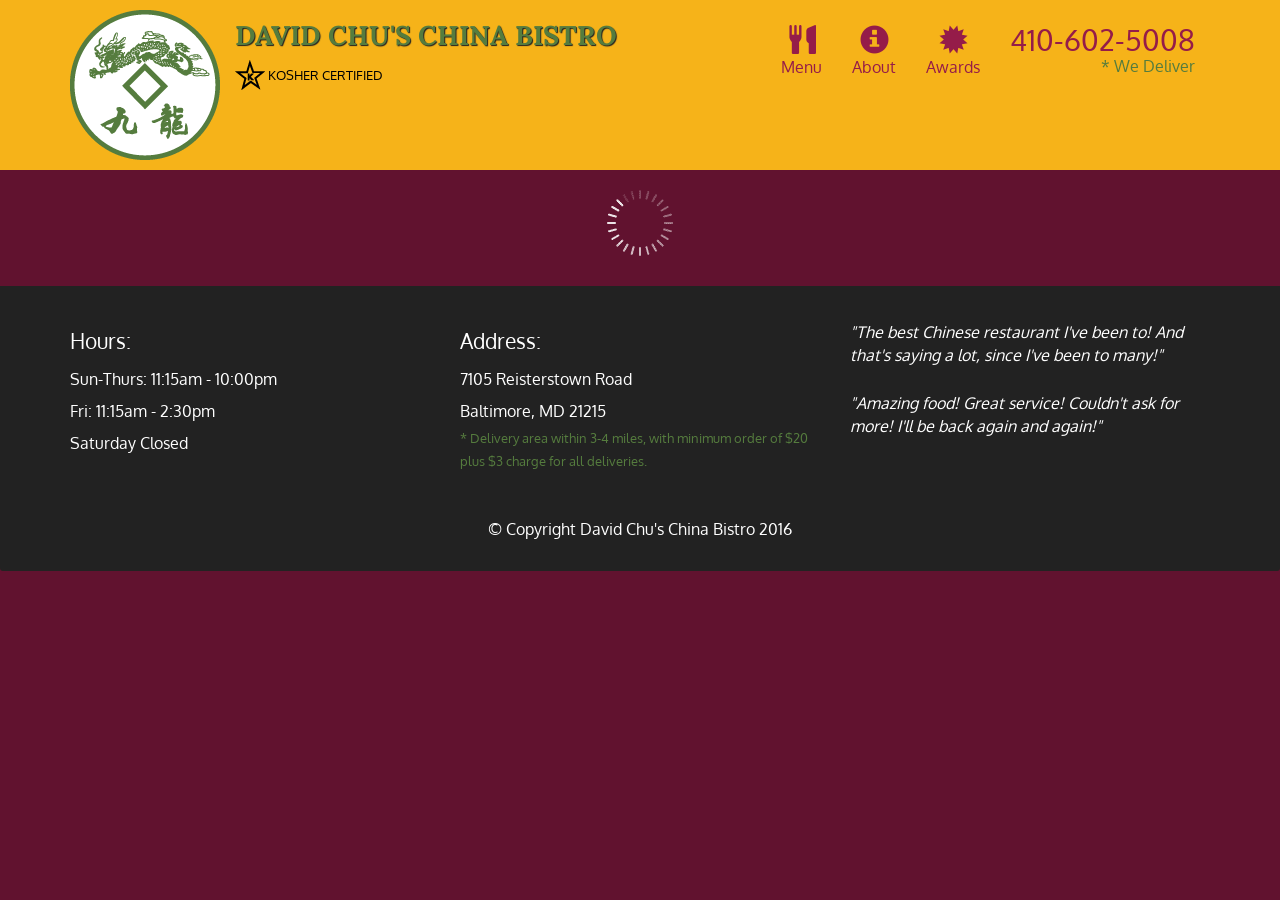
<file: assignment5-solution-starter/index.html>
<!doctype html>
<html lang="en">
  <head>
    <meta charset="utf-8">
    <meta http-equiv="X-UA-Compatible" content="IE=edge">
    <meta name="viewport" content="width=device-width, initial-scale=1">
    <title>David Chu's China Bistro</title>
    <link rel="stylesheet" href="css/bootstrap.min.css">
    <link rel="stylesheet" href="css/styles.css">
    <link href='https://fonts.googleapis.com/css?family=Oxygen:400,300,700' rel='stylesheet' type='text/css'>
    <link href='https://fonts.googleapis.com/css?family=Lora' rel='stylesheet' type='text/css'>
  </head>
<body>
  <header>
    <nav id="header-nav" class="navbar navbar-default">
      <div class="container">
        <div class="navbar-header">
          <a href="index.html" class="pull-left visible-md visible-lg">
            <div id="logo-img"></div>
          </a>

          <div class="navbar-brand">
            <a href="index.html"><h1>David Chu's China Bistro</h1></a>
            <p>
              <img src="images/star-k-logo.png" alt="Kosher certification">
              <span>Kosher Certified</span>
            </p>
          </div>

          <button id="navbarToggle" type="button" class="navbar-toggle collapsed" data-toggle="collapse" data-target="#collapsable-nav" aria-expanded="false">
            <span class="sr-only">Toggle navigation</span>
            <span class="icon-bar"></span>
            <span class="icon-bar"></span>
            <span class="icon-bar"></span>
          </button>
        </div>
        
        <div id="collapsable-nav" class="collapse navbar-collapse">
           <ul id="nav-list" class="nav navbar-nav navbar-right">
            <li id="navHomeButton" class="visible-xs active">
              <a href="index.html">
                <span class="glyphicon glyphicon-home"></span> Home</a>
            </li>
            <li id="navMenuButton">
              <a href="#" onclick="$dc.loadMenuCategories();">
                <span class="glyphicon glyphicon-cutlery"></span><br class="hidden-xs"> Menu</a>
            </li>
            <li>
              <a href="#">
                <span class="glyphicon glyphicon-info-sign"></span><br class="hidden-xs"> About</a>
            </li>
            <li>
              <a href="#">
                <span class="glyphicon glyphicon-certificate"></span><br class="hidden-xs"> Awards</a>
            </li>
            <li id="phone" class="hidden-xs">
              <a href="tel:410-602-5008">
                <span>410-602-5008</span></a><div>* We Deliver</div>
            </li>
          </ul><!-- #nav-list -->
        </div><!-- .collapse .navbar-collapse -->
      </div><!-- .container -->
    </nav><!-- #header-nav -->
  </header>

  <div id="call-btn" class="visible-xs">
    <a class="btn" href="tel:410-602-5008">
    <span class="glyphicon glyphicon-earphone"></span>
    410-602-5008
    </a>
  </div>
  <div id="xs-deliver" class="text-center visible-xs">* We Deliver</div>

  <div id="main-content" class="container"></div>
  <footer class="panel-footer">
    <div class="container">
      <div class="row">
        <section id="hours" class="col-sm-4">
          <span>Hours:</span><br>
          Sun-Thurs: 11:15am - 10:00pm<br>
          Fri: 11:15am - 2:30pm<br>
          Saturday Closed
          <hr class="visible-xs">
        </section>
        <section id="address" class="col-sm-4">
          <span>Address:</span><br>
          7105 Reisterstown Road<br>
          Baltimore, MD 21215
          <p>* Delivery area within 3-4 miles, with minimum order of $20 plus $3 charge for all deliveries.</p>
          <hr class="visible-xs">
        </section>
        <section id="testimonials" class="col-sm-4">
          <p>"The best Chinese restaurant I've been to! And that's saying a lot, since I've been to many!"</p>
          <p>"Amazing food! Great service! Couldn't ask for more! I'll be back again and again!"</p>
        </section>
      </div>
      <div class="text-center">&copy; Copyright David Chu's China Bistro 2016</div>
    </div>
  </footer>

  <!-- jQuery (Bootstrap JS plugins depend on it) -->
  <script src="js/jquery-3.2.1.min.js"></script>
  <script src="js/bootstrap.min.js"></script>
  <script src="js/ajax-utils.js"></script>
  <script src="js/script.js"></script>

  
</body>
</html>
</file>
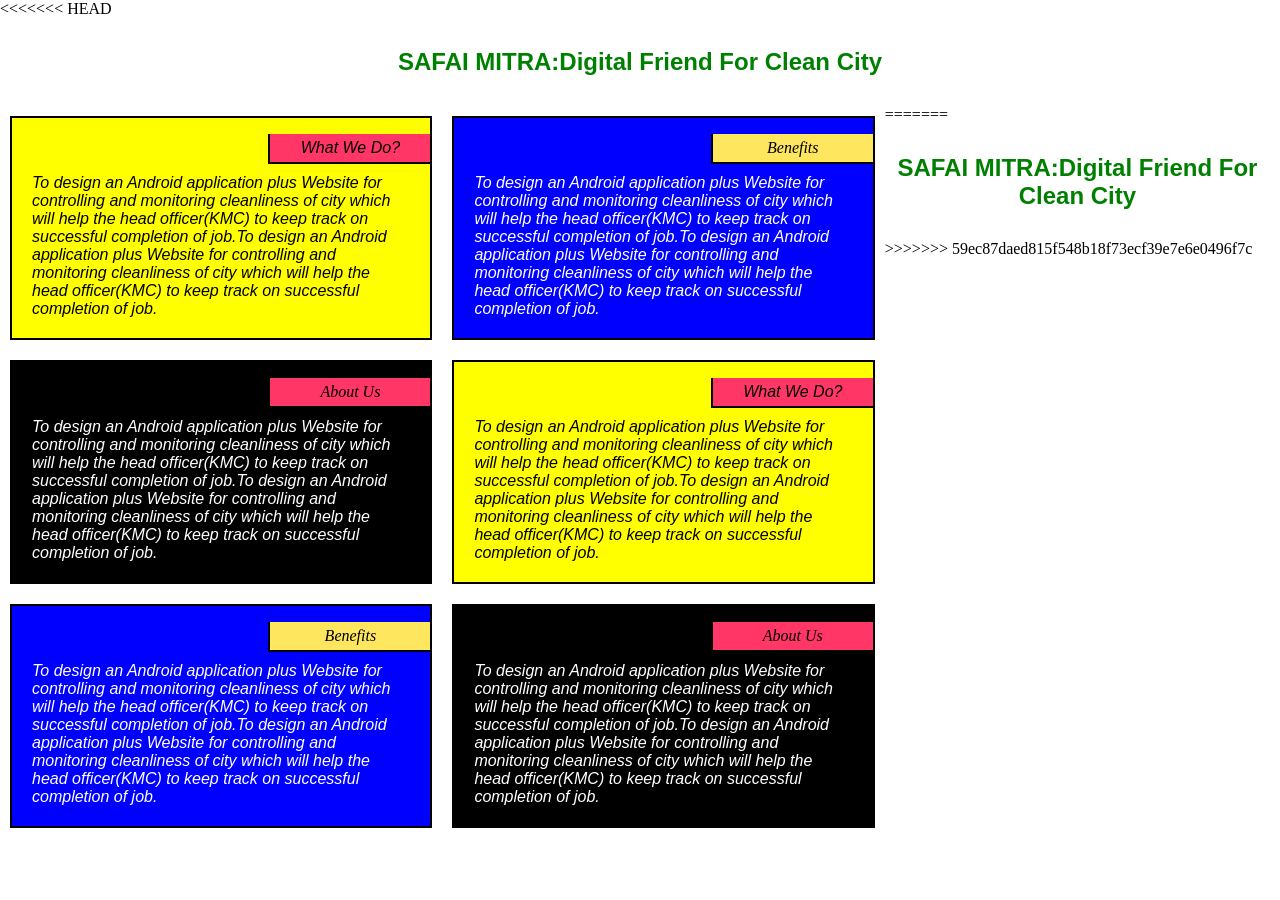
<file: module2_solution/index.html>
<<<<<<< HEAD
<html>
<head>
	<meta charset="utf-8">
	<meta name="viewport" content="width=device-width, initial-scale=1">
	<title>Assignment</title>
	<link rel="stylesheet" href="style.css" media="screen">
</head>
<body>
	<div class="container">
		<h2 class="header-title">SAFAI MITRA:Digital Friend For Clean City </h2>
		<div class="row">
			<div class="card col-lg-4 col-md-6 col-sm-12">
				<div class='card-body yellow'>
					<p class="tag red">What We Do?</p>
					<p class="content">
						To design an Android application plus Website for controlling and monitoring cleanliness of city which will help the head officer(KMC) to keep track on successful completion of job.To design an Android application plus Website for controlling and monitoring cleanliness of city which will help the head officer(KMC) to keep track on successful completion of job.
					<p>					
				</div>
			</div>
			<div class="card col-lg-4 col-md-6 col-sm-12">
				<div class="card-body blue">
					<p class="tag gold">Benefits</p>
					<p class="content white-text">
						To design an Android application plus Website for controlling and monitoring cleanliness of city which will help the head officer(KMC) to keep track on successful completion of job.To design an Android application plus Website for controlling and monitoring cleanliness of city which will help the head officer(KMC) to keep track on successful completion of job. 
					</p>					
				</div>
			</div>
			<div class="card col-lg-4 col-md-12 col-sm-12">
				<div class="card-body black">
					<p class="tag red">About Us</p>
					<p class="content white-text">
						To design an Android application plus Website for controlling and monitoring cleanliness of city which will help the head officer(KMC) to keep track on successful completion of job.To design an Android application plus Website for controlling and monitoring cleanliness of city which will help the head officer(KMC) to keep track on successful completion of job.				
					</p>					
				</div>
			</div>
		</div>
	</div>
</body>
=======
<html>
<head>
	<meta charset="utf-8">
	<meta name="viewport" content="width=device-width, initial-scale=1">
	<title>Assignment</title>
	<link rel="stylesheet" href="style.css" media="screen">
</head>
<body>
	<div class="container">
		<h2 class="header-title">SAFAI MITRA:Digital Friend For Clean City </h2>
		<div class="row">
			<div class="card col-lg-4 col-md-6 col-sm-12">
				<div class='card-body yellow'>
					<p class="tag red">What We Do?</p>
					<p class="content">
						To design an Android application plus Website for controlling and monitoring cleanliness of city which will help the head officer(KMC) to keep track on successful completion of job.To design an Android application plus Website for controlling and monitoring cleanliness of city which will help the head officer(KMC) to keep track on successful completion of job.
					<p>					
				</div>
			</div>
			<div class="card col-lg-4 col-md-6 col-sm-12">
				<div class="card-body blue">
					<p class="tag gold">Benefits</p>
					<p class="content white-text">
						To design an Android application plus Website for controlling and monitoring cleanliness of city which will help the head officer(KMC) to keep track on successful completion of job.To design an Android application plus Website for controlling and monitoring cleanliness of city which will help the head officer(KMC) to keep track on successful completion of job. 
					</p>					
				</div>
			</div>
			<div class="card col-lg-4 col-md-12 col-sm-12">
				<div class="card-body black">
					<p class="tag red">About Us</p>
					<p class="content white-text">
						To design an Android application plus Website for controlling and monitoring cleanliness of city which will help the head officer(KMC) to keep track on successful completion of job.To design an Android application plus Website for controlling and monitoring cleanliness of city which will help the head officer(KMC) to keep track on successful completion of job.				
					</p>					
				</div>
			</div>
		</div>
	</div>
</body>
>>>>>>> 59ec87daed815f548b18f73ecf39e7e6e0496f7c
</html>
</file>
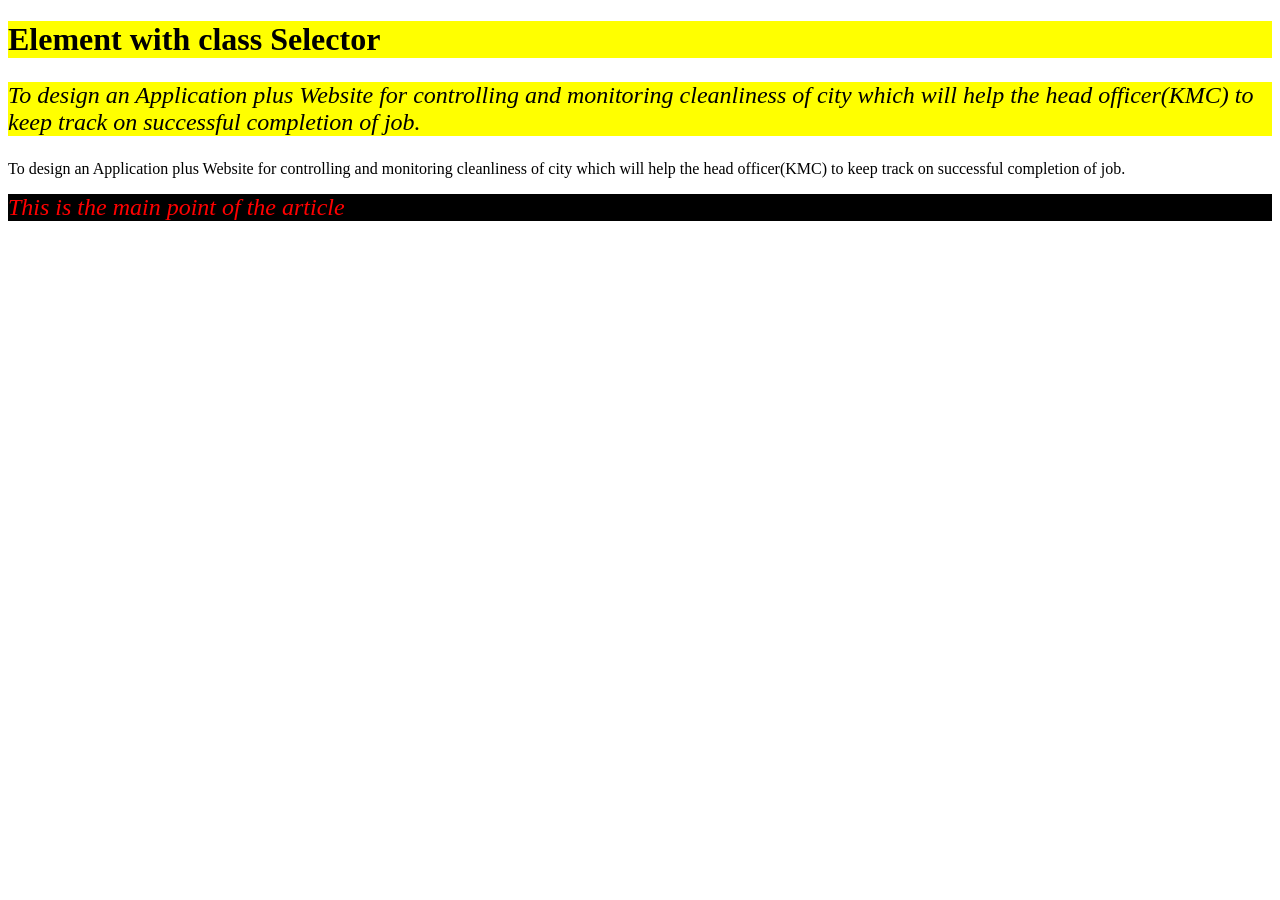
<file: combine-selec.html>
<!DOCTYPE html>
<html>
<head>
<meta charset="utf-8">
	<title>Combining Selector</title>
	<style>
		.highlight {
						background-color: yellow;
		           }

		 p.highlight {
		 				font-style: italic;
		 				font-size: 24px;
		            }
		 .highlight.mainpoint {
		 	font-style: italic;
		 	color: red;
		 	font-size: 24px;
		 	background-color: black;
		 					}

	</style>
</head>
<body>
<h1 class="highlight">Element with class Selector</h1>
<p class="highlight">To design an Application plus Website for controlling and monitoring cleanliness of city which will help the head officer(KMC) to keep track on successful completion of job.</p>
<p>To design an Application plus Website for controlling and monitoring cleanliness of city which will help the head officer(KMC) to keep track on successful completion of job.</p>
<div class="mainpoint highlight">This is the main point of the article </div>
</body>
</html>
</file>
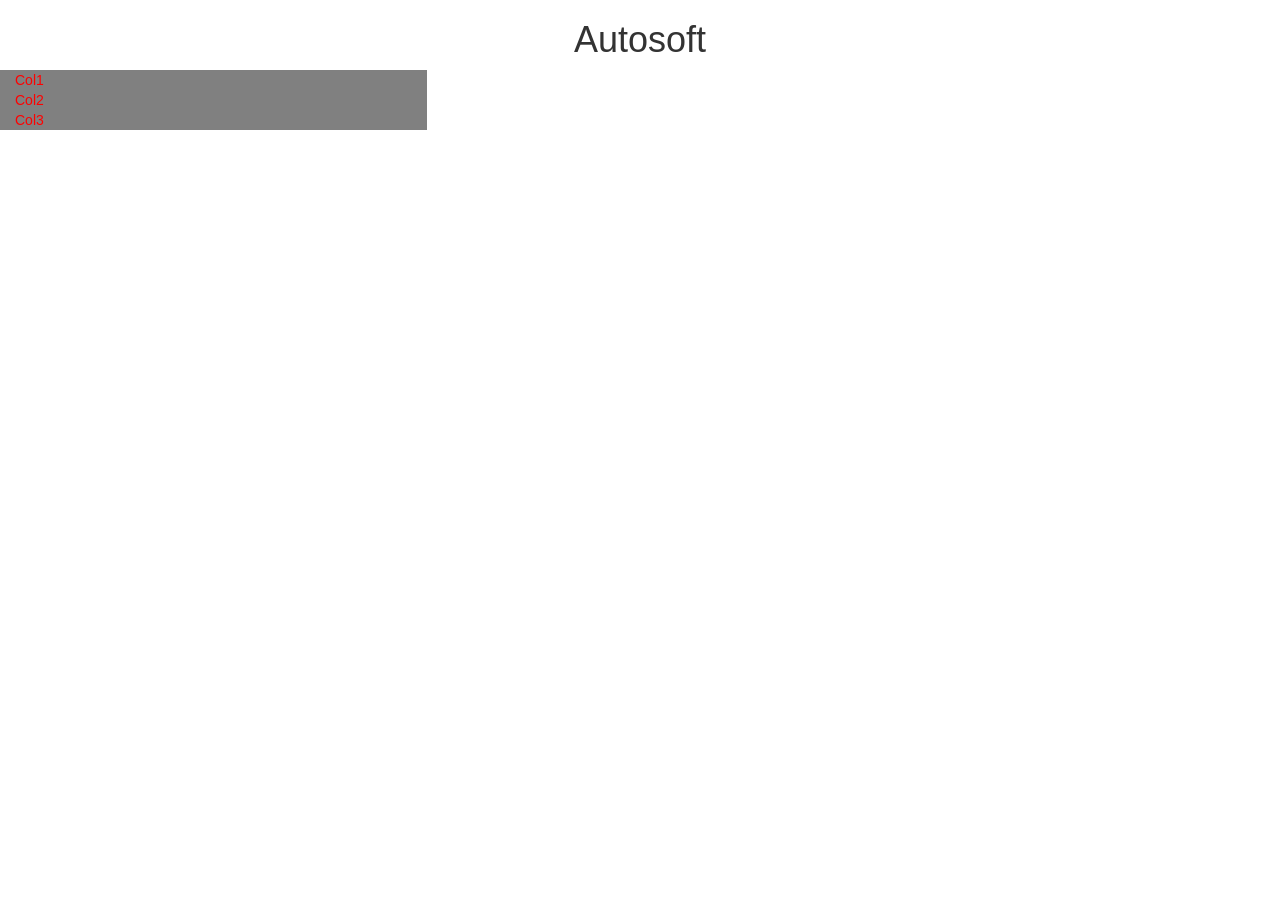
<file: demo.html>
<!DOCTYPE html>
<html>
<head>
<meta charset="utf-8">
<meta http-equiv="X-UA-Compatible" IE="edge">
<meta name="viewport" content="width=device-width, initial-scale=1">
	<title>AutoSoft</title>
	<link rel="stylesheet" type="text/css" href="css/bootstrap.min.css">
	<link rel="stylesheet" type="text/css" href="styleee.css">
</head>
<body>
<h1>Autosoft</h1>
<div class="container-fluid">
	<div class="row">
	<div class="col-md-4">
		<div>Col1</div>
		<div>Col2</div>
		<div>Col3</div>
	</div>
	</div>
</div>
</body>
</html>
</file>
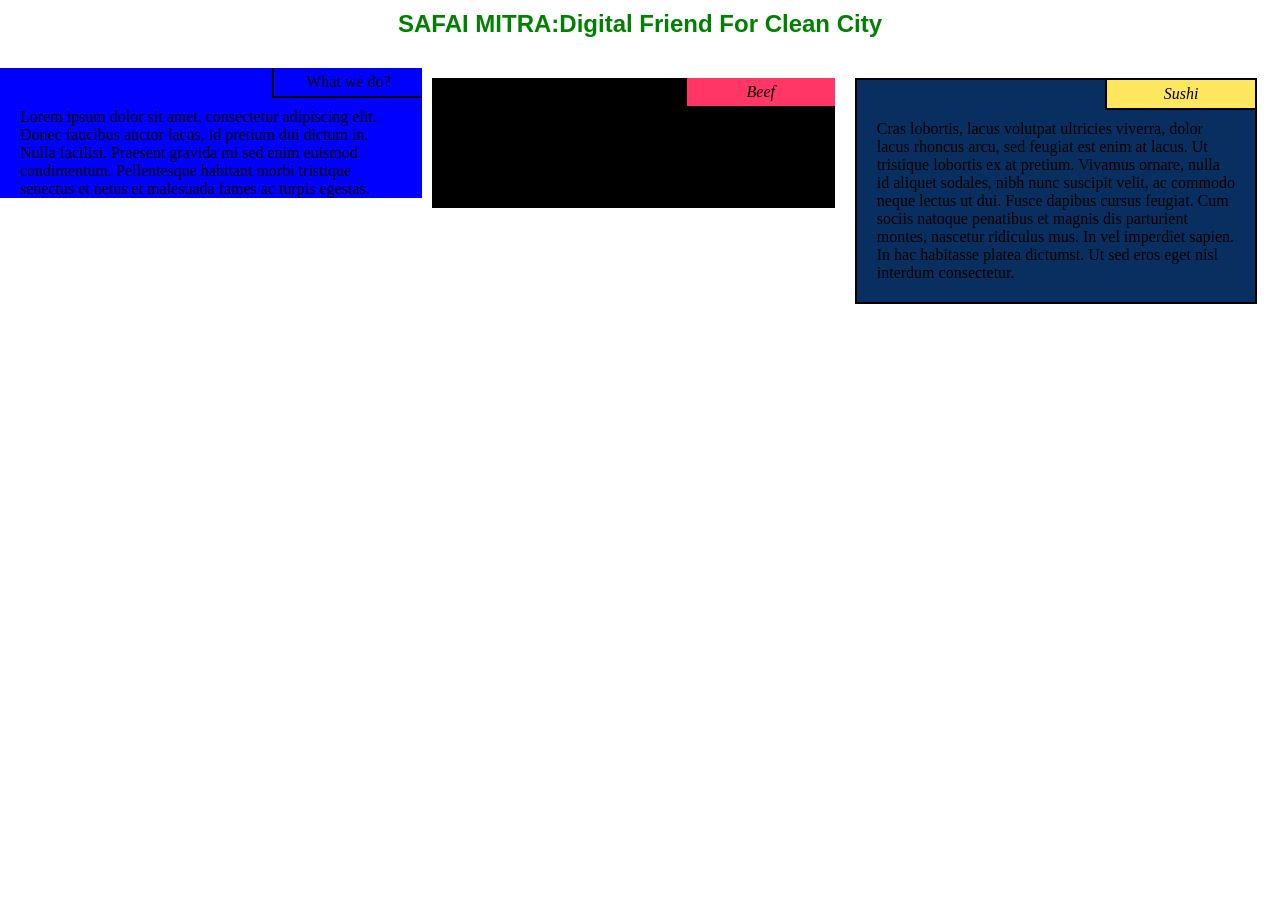
<file: demohop.html>
<html>
<head>
	<meta charset="utf-8">
	<meta name="viewport" content="width=device-width, initial-scale=1">
	<title>Assignment</title>
	<link rel="stylesheet" href="hopkin.css" media="screen">
</head>
<body>
	<div class="container">
		<h2 class="header-title">SAFAI MITRA:Digital Friend For Clean City</h2>
		<div class="row">
			<div class="col-lg-4 col-md-6 col-sm-12">
				<div class='box-body blue'>
					<p class="tag pink">What we do?</p>
					<p class="content">
						Lorem ipsum dolor sit amet, consectetur adipiscing elit. Donec faucibus auctor lacus, id pretium dui dictum in. Nulla facilisi. Praesent gravida mi sed enim euismod condimentum. Pellentesque habitant morbi tristique senectus et netus et malesuada fames ac turpis egestas.
					<p>					
				</div>
			</div>
			<div class="card col-lg-4 col-md-6 col-sm-12">
				<div class="box-body black">
					<p class="tag red">Beef</p>
					<p class="content black-text">
						Click on the color wheel to choose a primary (1) and accent (2) color to preview the theme below. When you’ve selected a color combination you like, either reference our hosted CSS or download the CSS by clicking the white button in 
					</p>					
				</div>
			</div>
			<div class="card col-lg-4 col-md-12 col-sm-12">
				<div class='card-body dark-blue dark-blue-border'>
					<p class="tag gold dark-blue-border">Sushi</p>
					<p class="content dark-blue-text">
						Cras lobortis, lacus volutpat ultricies viverra, dolor lacus rhoncus arcu, sed feugiat est enim at lacus. Ut tristique lobortis ex at pretium. Vivamus ornare, nulla id aliquet sodales, nibh nunc suscipit velit, ac commodo neque lectus ut dui. Fusce dapibus cursus feugiat. Cum sociis natoque penatibus et magnis dis parturient montes, nascetur ridiculus mus. In vel imperdiet sapien. In hac habitasse platea dictumst. Ut sed eros eget nisl interdum consectetur.				
					</p>					
				</div>
			</div>
		</div>
	</div>
</body>
</html>
</file>
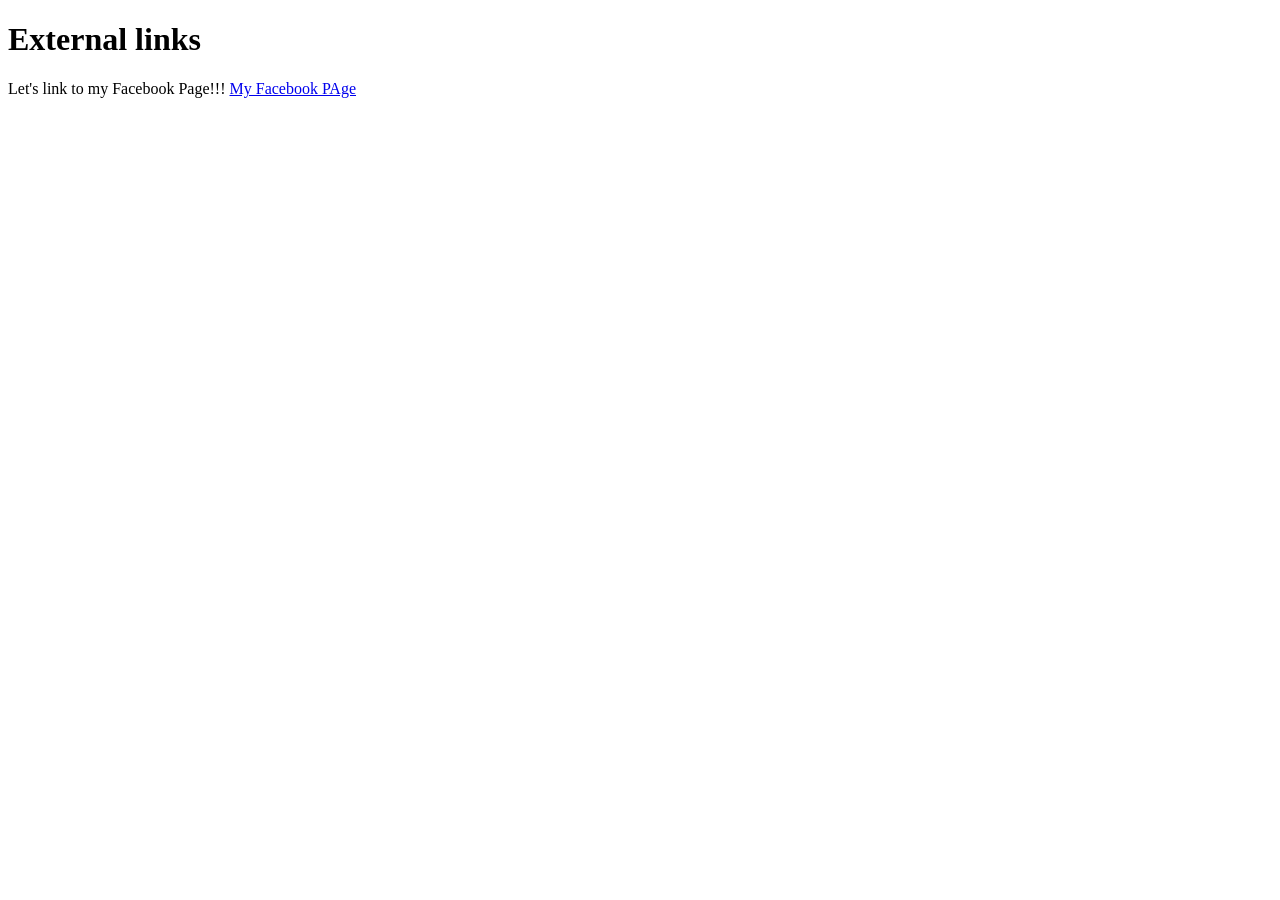
<file: external-link.html>
<!DOCTYPE html>
<html>
<head>
<meta charset="utf-8">
	<title>External links</title>
</head>
<body>
<h1 id="top">External links</h1>
<section>
	<p>Let's link to my Facebook Page!!!
	<a href="http://www.facebook.com/siddhi.pawaskar.1" target="_blank" title="Like My Page">My Facebook PAge</a>
	</p>
</section>

</body>
</html>
</file>
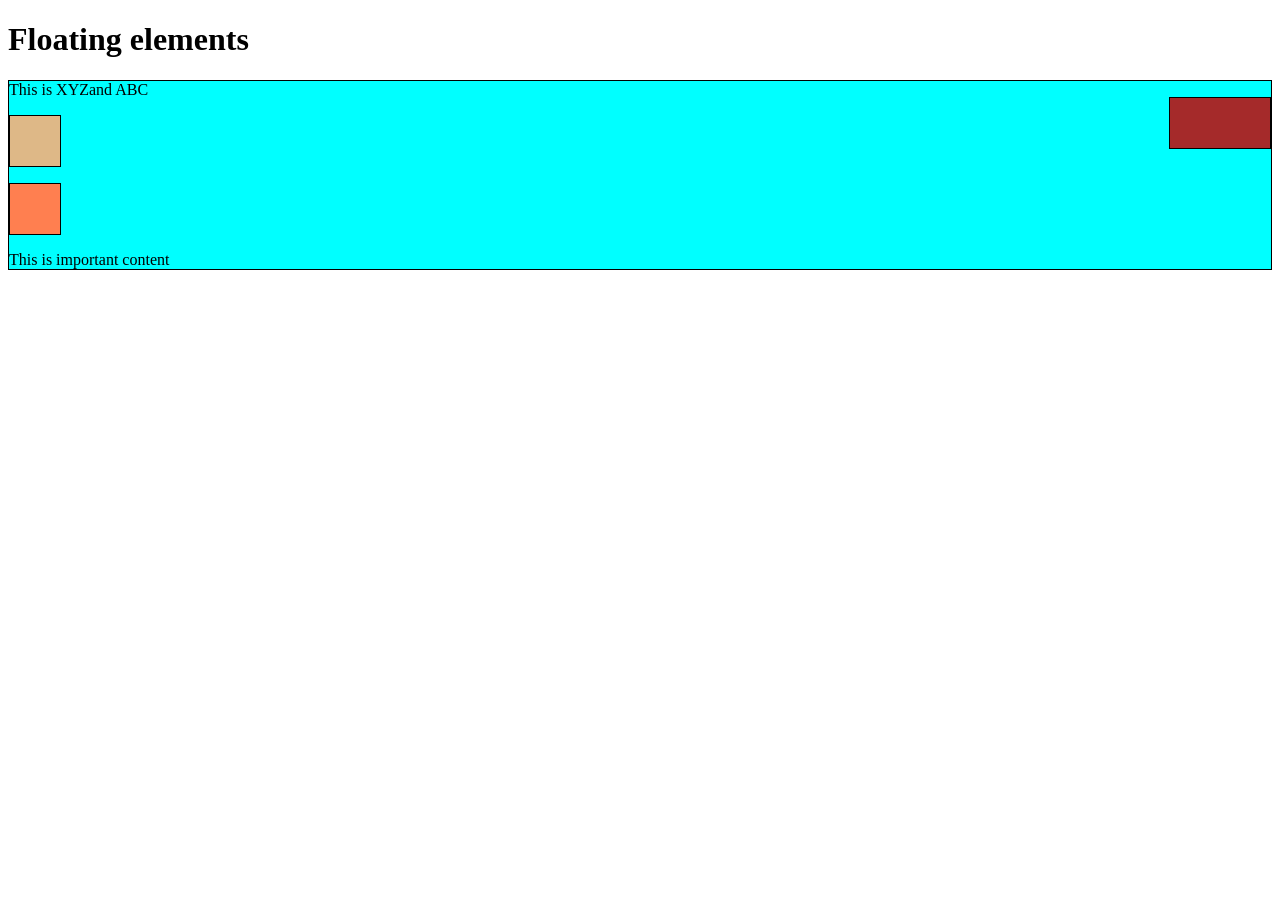
<file: float-before.html>
<!DOCTYPE html>
<html>
<head>
<meta charset="utf-8">
	<title>Floating</title>
</head>
<style>
	div {
		background-color: #00FFFF;
		border: 1px solid black;
	}

	p {
		width: 50px;
		height: 50px;
		border: 1px solid black;
	}
	#p1 {
		background-color: #A52A2A;
		float: right;
		width: 100px;
	}

	#p2 {
		background-color: #DEB887;

	}

	#p3 {
		background-color: #FF7F50;
	}
</style>
<body>
<h1>Floating elements</h1>

<div>This is XYZand ABC
	<p id="p1"></p>
	<p id="p2"></p>
	<p id="p3"></p>
	<section>This is important content</section>
</div>
</body>
</html>
</file>
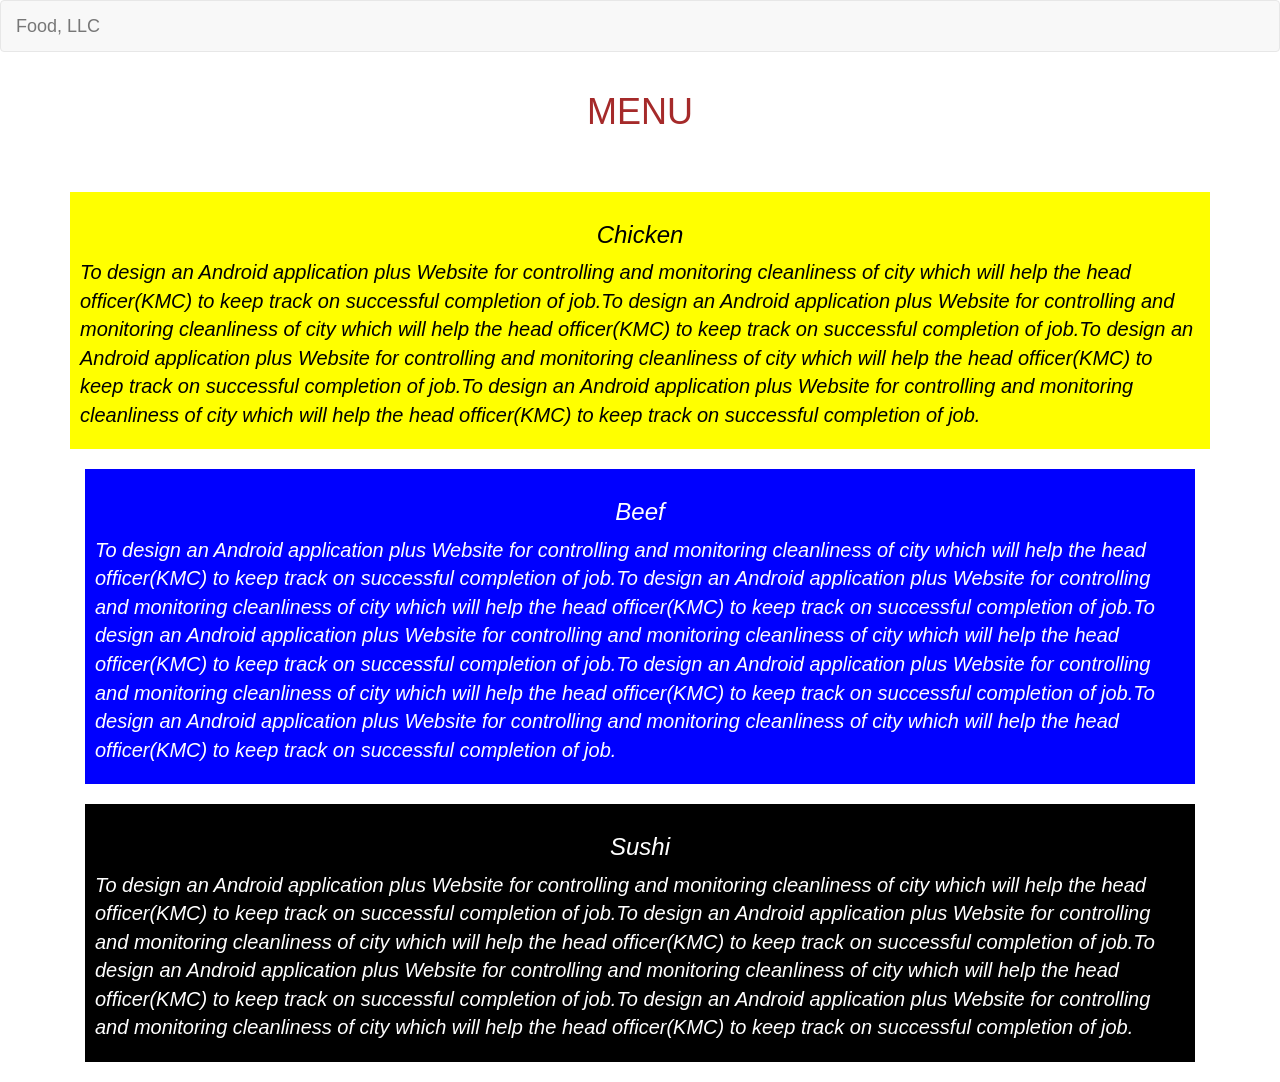
<file: index2.html>
<!DOCTYPE html>
<html lang="en">
  <head>
    <meta charset="utf-8">
    <meta http-equiv="X-UA-Compatible" content="IE=edge">
    <meta name="viewport" content="width=device-width, initial-scale=1">
    <!-- The above 3 meta tags *must* come first in the head; any other head content must come *after* these tags -->
    <title>Food</title>

    <!-- Latest compiled and minified CSS -->
    <link rel="stylesheet" href="css/bootstrap.min.css">
    <link rel="stylesheet" type="text/css" href="style2.css" media="screen">    
  </head>
  <body>
    <header>
     <nav class="navbar navbar-default">
      <div class="container-fluid">
        <!-- Brand and toggle get grouped for better mobile display -->
        <div class="navbar-header">
          <button type="button" class="navbar-toggle collapsed visible-xs-block" data-toggle="collapse" data-target="#nav-list" aria-expanded="false">
            <span class="sr-only">MENU</span>
            <span class="icon-bar"></span>
            <span class="icon-bar"></span>
            <span class="icon-bar"></span>
          </button>
          <a class="navbar-brand" href="#">Food, LLC</a>
        </div>

        <!-- Collect the nav links, forms, and other content for toggling -->
        <div class="collapse navbar-collapse" id="nav-list">
          <ul class="nav navbar-nav navbar-right visible-xs-block">
            <li><a href="#chicken">Chicken</a></li>
            <li><a href="#beef">Beef</a></li>
            <li><a href="#sushi">Sushi</a></li>
          </ul>
        </div><!-- /.navbar-collapse -->
      </div><!-- /.container-fluid -->
    </nav>
    </header>    
    <div class="container" id='header'>
      <h1>MENU</h1>
    </div>
    <div class="container" id='chicken'>
      <div class="row ">
        <div class="col-xs-12"> 
          <div class="card-body yellow">
            <h3 class='card-header'>Chicken</h3>
            <p>To design an Android application plus Website for controlling and monitoring cleanliness of city which will help the head officer(KMC) to keep track on successful completion of job.To design an Android application plus Website for controlling and monitoring cleanliness of city which will help the head officer(KMC) to keep track on successful completion of job.To design an Android application plus Website for controlling and monitoring cleanliness of city which will help the head officer(KMC) to keep track on successful completion of job.To design an Android application plus Website for controlling and monitoring cleanliness of city which will help the head officer(KMC) to keep track on successful completion of job. </p>
          </div>
       <!-- </div> -->
        <div class=" col-xs-12">
          <div class="card-body blue" id='beef'>
            <h3 class='card-header'>Beef</h3>
            <p>To design an Android application plus Website for controlling and monitoring cleanliness of city which will help the head officer(KMC) to keep track on successful completion of job.To design an Android application plus Website for controlling and monitoring cleanliness of city which will help the head officer(KMC) to keep track on successful completion of job.To design an Android application plus Website for controlling and monitoring cleanliness of city which will help the head officer(KMC) to keep track on successful completion of job.To design an Android application plus Website for controlling and monitoring cleanliness of city which will help the head officer(KMC) to keep track on successful completion of job.To design an Android application plus Website for controlling and monitoring cleanliness of city which will help the head officer(KMC) to keep track on successful completion of job. </p>
          </div>
        </div>
        <div class="col-xs-12">
          <div class="card-body black" id='sushi'>
            <h3 class='card-header'>Sushi</h3>
            <p>To design an Android application plus Website for controlling and monitoring cleanliness of city which will help the head officer(KMC) to keep track on successful completion of job.To design an Android application plus Website for controlling and monitoring cleanliness of city which will help the head officer(KMC) to keep track on successful completion of job.To design an Android application plus Website for controlling and monitoring cleanliness of city which will help the head officer(KMC) to keep track on successful completion of job.To design an Android application plus Website for controlling and monitoring cleanliness of city which will help the head officer(KMC) to keep track on successful completion of job. </p>
          </div>
        </div>                
      </div>
    </div>

    <!-- jQuery (necessary for Bootstrap's JavaScript plugins) -->
    <script src="https://ajax.googleapis.com/ajax/libs/jquery/1.11.3/jquery.min.js"></script>
    <!-- Latest compiled and minified JavaScript -->
   <script src="https://maxcdn.bootstrapcdn.com/bootstrap/3.3.6/js/bootstrap.min.js" integrity="sha384-0mSbJDEHialfmuBBQP6A4Qrprq5OVfW37PRR3j5ELqxss1yVqOtnepnHVP9aJ7xS" crossorigin="anonymous"></script> 
  </body>
</html>
</file>
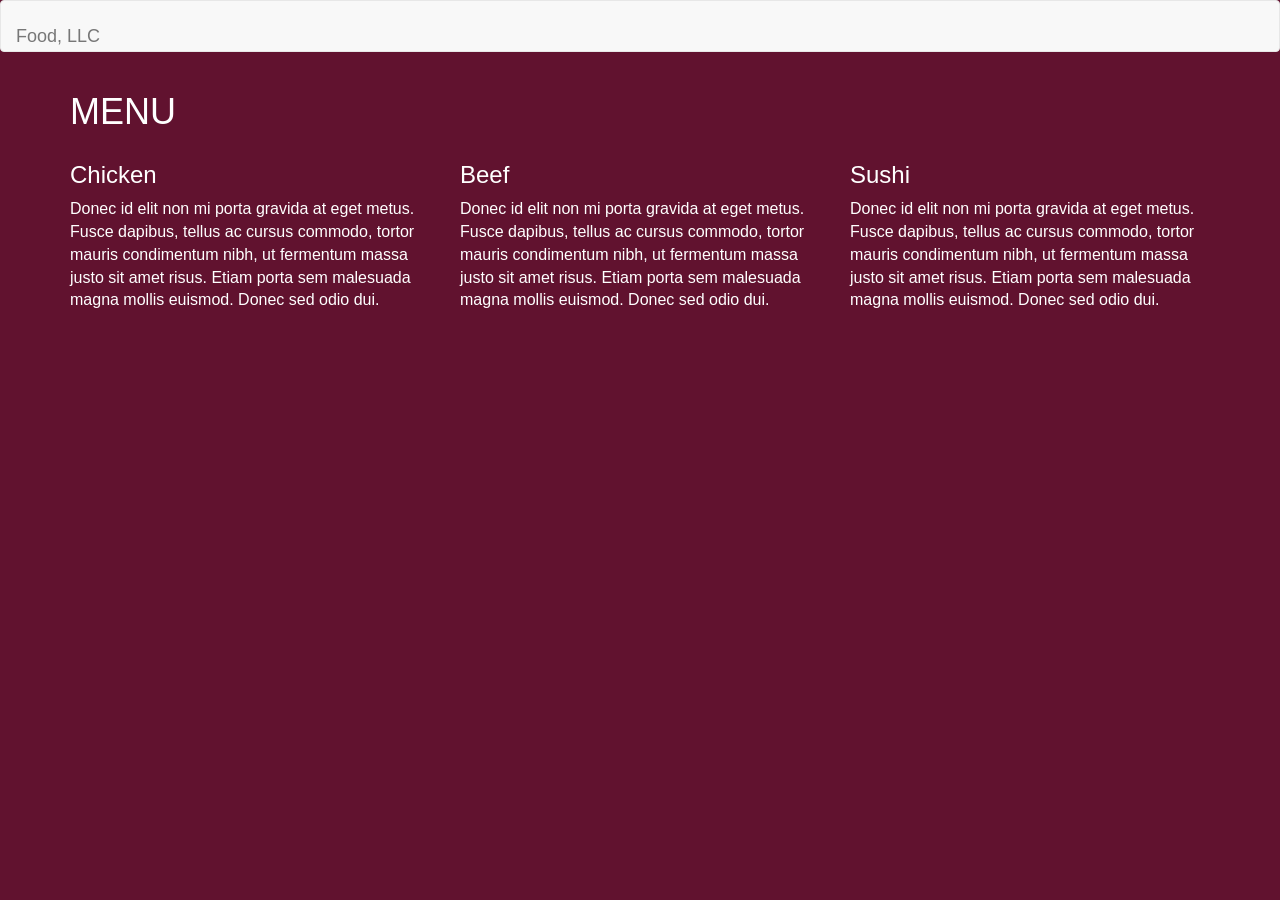
<file: index3.html>
<!DOCTYPE html>
<html lang="en">
  <head>
    <meta charset="utf-8">
    <meta http-equiv="X-UA-Compatible" content="IE=edge">
    <meta name="viewport" content="width=device-width, initial-scale=1">
    <!-- The above 3 meta tags *must* come first in the head; any other head content must come *after* these tags -->
    <title>Food</title>

    <!-- Latest compiled and minified CSS -->
    <link rel="stylesheet" href="https://maxcdn.bootstrapcdn.com/bootstrap/3.3.6/css/bootstrap.min.css">
    <link rel="stylesheet" type="text/css" href="css/styles.css" media="screen">    
  </head>
  <body>
    <header>
     <nav class="navbar navbar-default">
      <div class="container-fluid">
        <!-- Brand and toggle get grouped for better mobile display -->
        <div class="navbar-header">
          <button type="button" class="navbar-toggle collapsed visible-xs-block" data-toggle="collapse" data-target="#nav-list" aria-expanded="false">
            <span class="sr-only">Menu</span>
            <span class="icon-bar"></span>
            <span class="icon-bar"></span>
            <span class="icon-bar"></span>
          </button>
          <a class="navbar-brand" href="#">Food, LLC</a>
        </div>

        <!-- Collect the nav links, forms, and other content for toggling -->
        <div class="collapse navbar-collapse" id="nav-list">
          <ul class="nav navbar-nav navbar-right visible-xs-block">
            <li><a href="#chicken">Chicken</a></li>
            <li><a href="#beef">Beef</a></li>
            <li><a href="#sushi">Sushi</a></li>
          </ul>
        </div><!-- /.navbar-collapse -->
      </div><!-- /.container-fluid -->
    </nav>
    </header>    
    <div class="container" id='header'>
      <h1>MENU</h1>
    </div>
    <div class="container" id='chicken'>
      <div class="row">
        <div class="col-md-4 col-sm-6 col-xs-12">
          <div class="card">
            <h3 class='card-header'>Chicken</h3>
            <p>Donec id elit non mi porta gravida at eget metus. Fusce dapibus, tellus ac cursus commodo, tortor mauris condimentum nibh, ut fermentum massa justo sit amet risus. Etiam porta sem malesuada magna mollis euismod. Donec sed odio dui. </p>
          </div>
        </div>
        <div class="col-md-4 col-sm-6 col-xs-12">
          <div class="card" id='beef'>
            <h3 class='card-header'>Beef</h3>
            <p>Donec id elit non mi porta gravida at eget metus. Fusce dapibus, tellus ac cursus commodo, tortor mauris condimentum nibh, ut fermentum massa justo sit amet risus. Etiam porta sem malesuada magna mollis euismod. Donec sed odio dui. </p>
          </div>
        </div>
        <div class="col-md-4 col-sm-12 col-xs-12">
          <div class="card" id='sushi'>
            <h3 class='card-header'>Sushi</h3>
            <p>Donec id elit non mi porta gravida at eget metus. Fusce dapibus, tellus ac cursus commodo, tortor mauris condimentum nibh, ut fermentum massa justo sit amet risus. Etiam porta sem malesuada magna mollis euismod. Donec sed odio dui. </p>
          </div>
        </div>                
      </div>
    </div>

    <!-- jQuery (necessary for Bootstrap's JavaScript plugins) -->
    <script src="https://ajax.googleapis.com/ajax/libs/jquery/3.2.1/jquery.min.js"></script>
    <!-- Latest compiled and minified JavaScript -->
    <script src="https://maxcdn.bootstrapcdn.com/bootstrap/3.3.6/js/bootstrap.min.js" integrity="sha384-0mSbJDEHialfmuBBQP6A4Qrprq5OVfW37PRR3j5ELqxss1yVqOtnepnHVP9aJ7xS" crossorigin="anonymous"></script>
  </body>
</html>
</file>
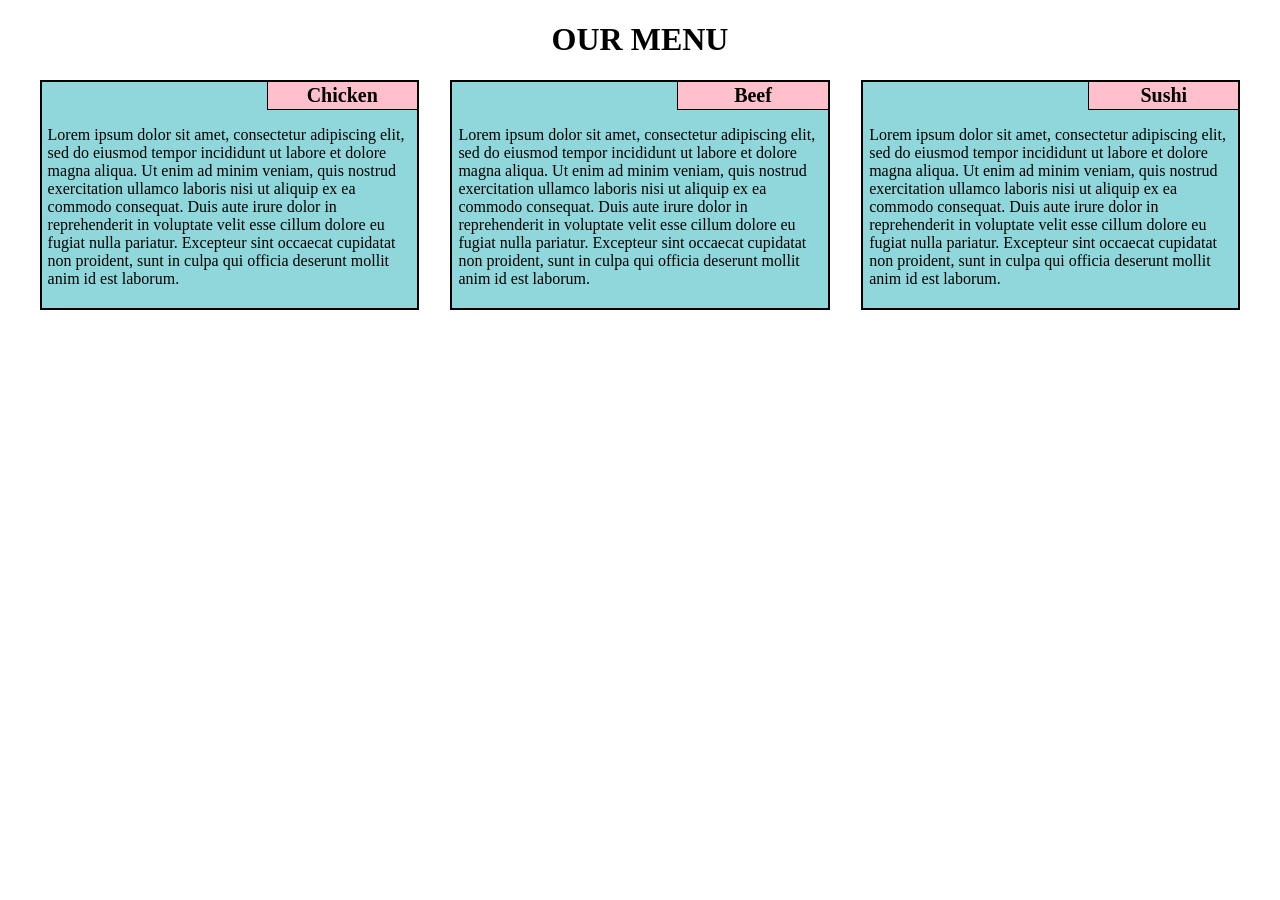
<file: index4.html>
<!DOCTYPE html>
<html>
<head>
	<title>Our Menu</title>
	<link rel="stylesheet" type="text/css" href="main.css" />
</head>
<body>
<h1>OUR MENU</h1>

<section id="chicken">
	<h2>Chicken</h2>
	<p>
	Lorem ipsum dolor sit amet, consectetur adipiscing elit, sed do eiusmod tempor incididunt ut labore et dolore magna aliqua. Ut enim ad minim veniam, quis nostrud exercitation ullamco laboris nisi ut aliquip ex ea commodo consequat. Duis aute irure dolor in reprehenderit in voluptate velit esse cillum dolore eu fugiat nulla pariatur. Excepteur sint occaecat cupidatat non proident, sunt in culpa qui officia deserunt mollit anim id est laborum.
		
	</p>
</section>

<section id="beef">
	<h2> Beef</h2>
	<p>
	Lorem ipsum dolor sit amet, consectetur adipiscing elit, sed do eiusmod tempor incididunt ut labore et dolore magna aliqua. Ut enim ad minim veniam, quis nostrud exercitation ullamco laboris nisi ut aliquip ex ea commodo consequat. Duis aute irure dolor in reprehenderit in voluptate velit esse cillum dolore eu fugiat nulla pariatur. Excepteur sint occaecat cupidatat non proident, sunt in culpa qui officia deserunt mollit anim id est laborum.
		
	</p>
</section>

<section id="sushi">
	<h2>Sushi</h2>
	<p>
	Lorem ipsum dolor sit amet, consectetur adipiscing elit, sed do eiusmod tempor incididunt ut labore et dolore magna aliqua. Ut enim ad minim veniam, quis nostrud exercitation ullamco laboris nisi ut aliquip ex ea commodo consequat. Duis aute irure dolor in reprehenderit in voluptate velit esse cillum dolore eu fugiat nulla pariatur. Excepteur sint occaecat cupidatat non proident, sunt in culpa qui officia deserunt mollit anim id est laborum.
		
	</p>
</section>
</body>
</html>
</file>
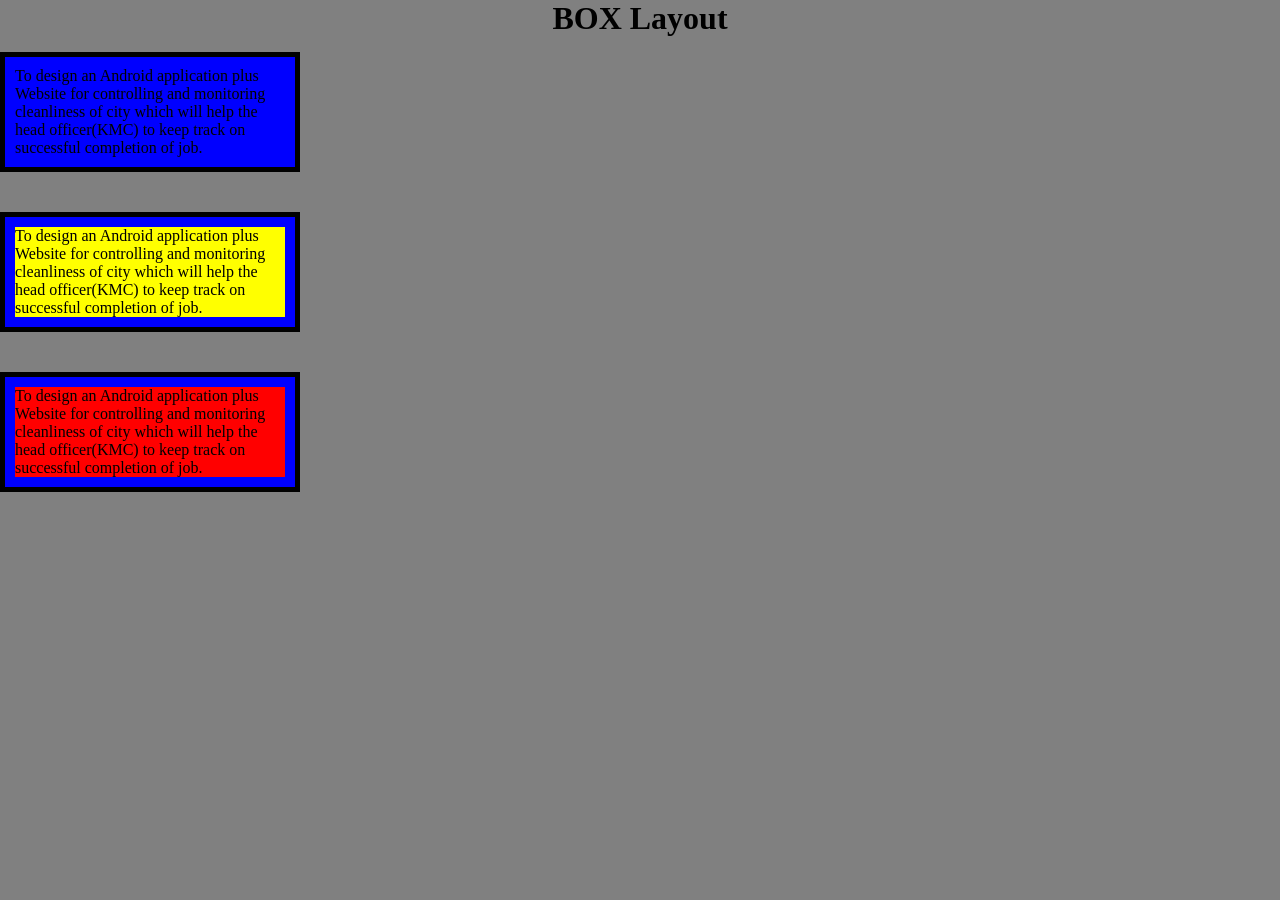
<file: indexdemo.html>
<!DOCTYPE html>
<html>
<head>
<meta charset="utf-8">
	<title>BOx layout</title>
	<style>
	* {
		margin: 0;
	   	padding: 0;
		box-sizing: border-box;
	}
	   body {
	   		
	   		background-color: gray;
	   }
		#box1 {
			background-color: blue;
			padding: 10px 10px 10px 10px;
			border: 5px solid black;
			margin-bottom: 40px;
			width: 300px;
			overflow: auto;
		}
		#box2 {
			background-color: blue;
			//: center;
			padding: 10px 10px 10px 10px;
			border: 5px solid black;
			margin-bottom: 40px;
			width: 300px;
			overflow: auto;
		}
		#box3 {
			background-color: blue;
			padding: 10px 10px 10px 10px;
			border: 5px solid black;
			width: 300px;
			overflow: auto;
		}
		
		}
		#content {
			background-color: green;
		}
		#content1 {
			background-color: yellow;
		}
		#content2 {
			background-color: red;
		}

		 h1 {
		 	margin-bottom: 15px;
		 	text-align: center;
		 }

		@media (min-width: 992px)and (max-width: 1200px)
		{

			#box1 {
				width: 40%;
				margin: 30px;
			}

			#box2 {
				width: 40%;
				float: right;
				margin: 30px;
			}
			 #box3 {
			 	width: 40%;
			 	float: right;
			 }
		}
		@media (min-width: 768px) and (max-width: 991px)
		{
			#box1 {
				width: 50%;
				margin: 30px;
			}

			#box2 {
				width: 50%;
				float: right;
				margin: 30px;
			}
			#box3 {
				width: 100%;
				display: block;
				margin: 20px 0px 20px 0px ;
			}
		}

	</style>
</head>
<body>
<h1>BOX Layout</h1>
<div id="box1"><div id="content">To design an Android application plus Website for controlling and monitoring cleanliness of city which will help the head officer(KMC) to keep track on successful completion of job.</div></div>   

<div id="box2"><div id="content1">To design an Android application plus Website for controlling and monitoring cleanliness of city which will help the head officer(KMC) to keep track on successful completion of job.</div></div>

<div id="box3"><div id="content2">To design an Android application plus Website for controlling and monitoring cleanliness of city which will help the head officer(KMC) to keep track on successful completion of job.</div></div>
</body>
</html>
</file>
<file: assignment5-solution-starter/css/styles.css>
body {
  font-size: 16px;
  color: #fff;
  background-color: #61122f;
  font-family: 'Oxygen', sans-serif;
}

/** HEADER **/
#header-nav {
  background-color: #f6b319;
  border-radius: 0;
  border: 0;
}

#logo-img {
  background: url('../images/restaurant-logo_large.png') no-repeat;
  width: 150px;
  height: 150px;
  margin: 10px 15px 10px 0;
}

.navbar-brand {
  padding-top: 25px;
}
.navbar-brand h1 { /* Restaurant name */
  font-family: 'Lora', serif;
  color: #557c3e;
  font-size: 1.5em;
  text-transform: uppercase;
  font-weight: bold;
  text-shadow: 1px 1px 1px #222;
  margin-top: 0;
  margin-bottom: 0;
  line-height: .75;
}
.navbar-brand a:hover, .navbar-brand a:focus {
  text-decoration: none;
}
.navbar-brand p { /* Kosher cert */
  color: #000;
  text-transform: uppercase;
  font-size: .7em;
  margin-top: 15px;
}
.navbar-brand p span { /* Star-K */
  vertical-align: middle;
}

#nav-list {
  margin-top: 10px;
}
#nav-list a {
  color: #951C49;
  text-align: center;
}
#nav-list a:hover {
  background: #E7E7E7;
}
#nav-list a span {
  font-size: 1.8em;
}

#phone {
  margin-top: 5px;
}
#phone a { /* Phone number */
  text-align: right;
  padding-bottom: 0;
}
#phone div { /* We Deliver */
  color: #557c3e;
  text-align: right;
  padding-right: 15px;
}

.navbar-header button.navbar-toggle, .navbar-header .icon-bar {
  border: 1px solid #61122f;
}
.navbar-header button.navbar-toggle {
  clear: both;
  margin-top: -30px;
}
/* END HEADER */

/* FOOTER */
.panel-footer {
  margin-top: 30px;
  padding-top: 35px;
  padding-bottom: 30px;
  background-color: #222;
  border-top: 0;
}
.panel-footer div.row {
  margin-bottom: 35px;
}
#hours, #address {
  line-height: 2;
}
#hours > span, #address > span {
  font-size: 1.3em;
}
#address p {
  color: #557c3e;
  font-size: .8em;
  line-height: 1.8;
}
#testimonials {
  font-style: italic;
}
#testimonials p:nth-child(2) {
  margin-top: 25px;
}
/* END FOOTER */



/* HOME PAGE */
.container .jumbotron {
  box-shadow: 0 0 50px #3F0C1F;
  border: 2px solid #3F0C1F;
}

#menu-tile, #specials-tile, #map-tile {
  height: 250px;
  width: 100%;
  margin-bottom: 15px;
  position: relative;
  border: 2px solid #3F0C1F;
  overflow: hidden;
}
#menu-tile:hover, #specials-tile:hover, #map-tile:hover {
  box-shadow: 0 1px 5px 1px #cccccc;
}
#menu-tile {
  background: url('../images/menu-tile.jpg') no-repeat;
  background-position: center;
}
#specials-tile {
  background: url('../images/specials-tile.jpg') no-repeat;
  background-position: center;
}
#menu-tile span, #specials-tile span, #map-tile span {
  position: absolute;
  bottom: 0;
  right: 0;
  width: 100%;
  text-align: center;
  font-size: 1.6em;
  text-transform: uppercase;
  background-color: #000;
  color: #fff;
  opacity: .8;
}
/* END HOME PAGE */

/* MENU CATEGORIES PAGE */
.category-tile { 
  position: relative;
  border: 2px solid #3F0C1F;
  overflow: hidden;
  width: 200px;
  height: 200px;
  margin: 0 auto 15px;
}
.category-tile span {
  position: absolute;
  bottom: 0;
  right: 0;
  width: 100%;
  text-align: center;
  font-size: 1.2em;
  text-transform: uppercase;
  background-color: #000;
  color: #fff;
  opacity: .8;
}
.category-tile:hover {
  box-shadow: 0 1px 5px 1px #cccccc;
}

#menu-categories-title + div {
  margin-bottom: 50px;
}
/* END MENU CATEGORIES PAGE */

/* SINGLE CATEGORY PAGE */
.menu-item-tile {
  margin-bottom: 25px;
}
.menu-item-tile hr {
  width: 80%;
}
.menu-item-tile .menu-item-price {
  font-size: 1.1em;
  text-align: right;
 margin-top: -15px;
  margin-right: -15px;
}
.menu-item-tile .menu-item-price span {
  font-size: .6em;
}
.menu-item-photo {
  position: relative;
  border: 2px solid #3F0C1F; 
  overflow: hidden;
  padding: 0;
  margin-right: -15px;
  margin-left: auto;
  margin-bottom: 20px;
  max-width: 250px;
}
.menu-item-photo div {
  position: absolute;
  bottom: 0;
  right: 0;
  width: 80px;
  background-color: #557c3e;
  text-align: center;
}
.menu-item-description {
  padding-right: 30px;
}
h3.menu-item-title {
  margin: 0 0 10px;
}
.menu-item-details {
  font-size: .9em;
  font-style: italic;
}
/* END SINGLE CATEGORY PAGE */


/********** Large devices only **********/
@media (min-width: 1200px) {
  .container .jumbotron {
    background: url('../images/jumbotron_1200.jpg') no-repeat;
    height: 675px;
    box-shadow: 0 0 50px #3F0C1F;
    border: 2px solid #3F0C1F;
  }
}

/********** Medium devices only **********/
@media (min-width: 992px) and (max-width: 1199px) {
  /* Header */
  #logo-img {
    background: url('../images/restaurant-logo_medium.png') no-repeat;
    width: 100px;
    height: 100px;
    margin: 5px 5px 5px 0;
  }
  /* End Header */

  /* Home Page */
  .container .jumbotron {
    background: url('../images/jumbotron_992.jpg') no-repeat;
    height: 558px;
    box-shadow: 0 0 50px #3F0C1F;
    border: 2px solid #3F0C1F;
  }
  /* End Home Page */
}

/********** Small devices only **********/
@media (min-width: 768px) and (max-width: 991px) {
  /* Home Page */
  .container .jumbotron {
    background: url('../images/jumbotron_768.jpg') no-repeat;
    height: 432px;
  }
  /* End Home Page */
}

/********** Extra small devices only **********/
@media (max-width: 767px) {
  /* Header */
  .navbar-brand {
    padding-top: 10px;
    height: 80px;
  }
  .navbar-brand h1 { /* Restaurant name */
    padding-top: 10px;
    font-size: 5vw; /* 1vw = 1% of viewport width */
  }
  .navbar-brand p { /* Kosher cert */
    font-size: .6em;
    margin-top: 12px;
  }
  .navbar-brand p img { /* Star-K */
    height: 20px;
  }

  #collapsable-nav a { /* Collapsed nav menu text */
    font-size: 1.2em;
  }
  #collapsable-nav a span { /* Collapsed nav menu glyph */
    font-size: 1em;
    margin-right: 5px;
  }

  #call-btn > a {
    font-size: 1.5em;
    display: block;
    margin: 0 20px;
    padding: 10px;
    border: 2px solid #fff;
    background-color: #f6b319;
    color: #951c49;
  }
  #xs-deliver {
    margin-top: 5px;
    font-size: .7em;
    letter-spacing: .1em;
    text-transform: uppercase;
  }
  /* End Header */

  /* Footer */
  .panel-footer section {
    margin-bottom: 30px;
    text-align: center;
  }
  .panel-footer section:nth-child(3) {
    margin-bottom: 0; /* margin already exists on the whole row */
  }
  .panel-footer section hr {
    width: 50%;
  }
  /* End Footer */

  /* Home Page */
  .container .jumbotron {
    margin-top: 30px;
    padding: 0;
  }
  #menu-tile, #specials-tile, #map-tile {
    width: 360px;
    margin: 0 auto 15px;
  }

  .menu-item-photo {
    margin-right: auto;
  }
  .menu-item-tile .menu-item-price {
    text-align: center;
  }
  .menu-item-description {
    text-align: center;;
  }
}


/********** Super extra small devices Only :-) (e.g., iPhone 4) **********/
@media (max-width: 479px) {
  /* Header */
  .navbar-brand h1 { /* Restaurant name */
    padding-top: 5px;
    font-size: 6vw;
  }
  /* End Header */
  
  /* Home page */
  #menu-tile, #specials-tile {
    width: 280px;
    margin: 0 auto 15px;
  }

  .col-xxs-12 {
    position: relative;
    min-height: 1px;
    padding-right: 15px;
    padding-left: 15px;
    float: left;
    width: 100%;
  }
}
</file>
<file: module2_solution/style.css>
<<<<<<< HEAD

* {
  box-sizing: border-box;
  margin: 0;
  padding: 0;
}

body{
  margin: 0;
  padding: 0; 
}

div.container{
  top: 30px;
}

.header-title{
  padding: 10px;
  text-align: center;
  color: green;
  font-family: Helvetica;
}

div.row{
  margin-top: 20px;
  width: 100%
}

div.card{
  padding:10px;
  margin-right: auto;
  margin-left: auto;
}

div.card-body{
  border: 2px solid black;
}

p.tag{
  border-style: none none solid solid;
  border-width: 2px;
  text-align: center;
  margin-bottom: 10px;
  padding: 5px;
  width: 150px;
  float: right;
}

p.content{
  margin: 20px;
  clear: right;
  width: 90%;
}

.red{
  background-color: red;
  font-style: italic;
}

.red{
  background-color: #FF3666;
}

.gold{
  background-color: #FEE65F;
  font-style: italic;
}

.blue{
  background-color: blue;
}
.black {
  background-color: black;
}

.white-text{
  color: white;
  font-style: italic;
  font-family: Arial;
}

.dark-blue{
  background-color: #082F5F;
}


.yellow{
  background-color: yellow;
  font-style: italic;
  font-family: Arial;
}

/*********** LARGE DEVICES ONLY ***********/
@media (min-width: 992px){
  .col-lg-1, .col-lg-2,.col-lg-3,.col-lg-4,.col-lg-5,.col-lg-6,
  .col-lg-7,.col-lg-8,.col-lg-9,.col-lg-10,.col-lg-11,.col-lg-12{
    float:left;
  }
  .col-lg-1{
    width: 8.33%;
  }
  .col-lg-2{
    width: 16.66%;
  }
  .col-lg-3{
    width: 25%;
  }
  .col-lg-4{
    width: 33%;
  }
  .col-lg-5{
    width: 41.66%;
  }
  .col-lg-6{
    width: 50%;
  }         
  .col-lg-7{
    width: 58.33%;
  }
  .col-lg-8{
    width: 66.66%;
  }
  .col-lg-9{
    width: 74.99%;
  }
  .col-lg-10{
    width: 83.33%;
  }
  .col-lg-11{
    width: 91.66%;
  }
  .col-lg-12{
    width: 100%;
  } 
}

/*********** MEDIUM DEVICES ONLY ***********/
@media (min-width: 768px) and (max-width: 991px){
  .col-md-1, .col-md-2,.col-md-3,.col-md-4,.col-md-5,.col-md-6,
  .col-md-7,.col-md-8,.col-md-9,.col-md-10,.col-md-11,.col-md-12{
    float:left;
  }
  .col-md-1{
    width: 8.33%;
  }
  .col-md-2{
    width: 16.66%;
  }
  .col-md-3{
    width: 25%;
  }
  .col-md-4{
    width: 33%;
  }
  .col-md-5{
    width: 41.66%;
  }
  .col-md-6{
    width: 50%;
  }         
  .col-md-7{
    width: 58.33%;
  }
  .col-md-8{
    width: 66.66%;
  }
  .col-md-9{
    width: 74.99%;
  }
  .col-md-10{
    width: 83.33%;
  }
  .col-md-11{
    width: 91.66%;
  }
  .col-md-12{
    width: 100%;
  } 
}

/*********** SMALL DEVICES ONLY ***********/
@media (max-width: 767px){
  .col-sm-1, .col-sm-2,.col-sm-3,.col-sm-4,.col-sm-5,.col-sm-6,
  .col-sm-7,.col-sm-8,.col-sm-9,.col-sm-10,.col-sm-11,.col-sm-12{
    float:left;
  }
  .col-sm-1{
    width: 8.33%;
  }
  .col-sm-2{
    width: 16.66%;
  }
  .col-sm-3{
    width: 25%;
  }
  .col-sm-4{
    width: 33%;
  }
  .col-sm-5{
    width: 41.66%;
  }
  .col-sm-6{
    width: 50%;
  }         
  .col-sm-7{
    width: 58.33%;
  }
  .col-sm-8{
    width: 66.66%;
  }
  .col-sm-9{
    width: 74.99%;
  }
  .col-sm-10{
    width: 83.33%;
  }
  .col-sm-11{
    width: 91.66%;
  }
  .col-sm-12{
    width: 100%;
  } 
}
=======

* {
  box-sizing: border-box;
  margin: 0;
  padding: 0;
}

body{
  margin: 0;
  padding: 0; 
}

div.container{
  top: 30px;
}

.header-title{
  padding: 10px;
  text-align: center;
  color: green;
  font-family: Helvetica;
}

div.row{
  margin-top: 20px;
  width: 100%
}

div.card{
  padding:10px;
  margin-right: auto;
  margin-left: auto;
}

div.card-body{
  border: 2px solid black;
}

p.tag{
  border-style: none none solid solid;
  border-width: 2px;
  text-align: center;
  margin-bottom: 10px;
  padding: 5px;
  width: 150px;
  float: right;
}

p.content{
  margin: 20px;
  clear: right;
  width: 90%;
}

.red{
  background-color: red;
  font-style: italic;
}

.red{
  background-color: #FF3666;
}

.gold{
  background-color: #FEE65F;
  font-style: italic;
}

.blue{
  background-color: blue;
}
.black {
  background-color: black;
}

.white-text{
  color: white;
  font-style: italic;
  font-family: Arial;
}

.dark-blue{
  background-color: #082F5F;
}


.yellow{
  background-color: yellow;
  font-style: italic;
  font-family: Arial;
}

/*********** LARGE DEVICES ONLY ***********/
@media (min-width: 992px){
  .col-lg-1, .col-lg-2,.col-lg-3,.col-lg-4,.col-lg-5,.col-lg-6,
  .col-lg-7,.col-lg-8,.col-lg-9,.col-lg-10,.col-lg-11,.col-lg-12{
    float:left;
  }
  .col-lg-1{
    width: 8.33%;
  }
  .col-lg-2{
    width: 16.66%;
  }
  .col-lg-3{
    width: 25%;
  }
  .col-lg-4{
    width: 33%;
  }
  .col-lg-5{
    width: 41.66%;
  }
  .col-lg-6{
    width: 50%;
  }         
  .col-lg-7{
    width: 58.33%;
  }
  .col-lg-8{
    width: 66.66%;
  }
  .col-lg-9{
    width: 74.99%;
  }
  .col-lg-10{
    width: 83.33%;
  }
  .col-lg-11{
    width: 91.66%;
  }
  .col-lg-12{
    width: 100%;
  } 
}

/*********** MEDIUM DEVICES ONLY ***********/
@media (min-width: 768px) and (max-width: 991px){
  .col-md-1, .col-md-2,.col-md-3,.col-md-4,.col-md-5,.col-md-6,
  .col-md-7,.col-md-8,.col-md-9,.col-md-10,.col-md-11,.col-md-12{
    float:left;
  }
  .col-md-1{
    width: 8.33%;
  }
  .col-md-2{
    width: 16.66%;
  }
  .col-md-3{
    width: 25%;
  }
  .col-md-4{
    width: 33%;
  }
  .col-md-5{
    width: 41.66%;
  }
  .col-md-6{
    width: 50%;
  }         
  .col-md-7{
    width: 58.33%;
  }
  .col-md-8{
    width: 66.66%;
  }
  .col-md-9{
    width: 74.99%;
  }
  .col-md-10{
    width: 83.33%;
  }
  .col-md-11{
    width: 91.66%;
  }
  .col-md-12{
    width: 100%;
  } 
}

/*********** SMALL DEVICES ONLY ***********/
@media (max-width: 767px){
  .col-sm-1, .col-sm-2,.col-sm-3,.col-sm-4,.col-sm-5,.col-sm-6,
  .col-sm-7,.col-sm-8,.col-sm-9,.col-sm-10,.col-sm-11,.col-sm-12{
    float:left;
  }
  .col-sm-1{
    width: 8.33%;
  }
  .col-sm-2{
    width: 16.66%;
  }
  .col-sm-3{
    width: 25%;
  }
  .col-sm-4{
    width: 33%;
  }
  .col-sm-5{
    width: 41.66%;
  }
  .col-sm-6{
    width: 50%;
  }         
  .col-sm-7{
    width: 58.33%;
  }
  .col-sm-8{
    width: 66.66%;
  }
  .col-sm-9{
    width: 74.99%;
  }
  .col-sm-10{
    width: 83.33%;
  }
  .col-sm-11{
    width: 91.66%;
  }
  .col-sm-12{
    width: 100%;
  } 
}
>>>>>>> 59ec87daed815f548b18f73ecf39e7e6e0496f7c
</file>
<file: styleee.css>
h1 {
	text-align: center;
}
.row > div {
background-color: grey;
color:red;
}
</file>
<file: hopkin.css>
* {
  box-sizing: border-box;
  margin: 0;
  padding: 0;
}

body{
  margin: 0;
  padding: 0; 
}

div.container{
  top: 30px;
}

.header-title{
  padding: 10px;
  text-align: center;
  color: green;
  font-family: Helvetica;
}

div.row{
  margin-top: 20px;
  width: 100%
}

div.card{
  padding:10px;
  margin-right: auto;
  margin-left: auto;
}

div.card-body{
  border: 2px solid black;
}

p.tag{
  border-style: none none solid solid;
  border-width: 2px;
  text-align: center;
  margin-bottom: 10px;
  padding: 5px;
  width: 150px;
  float: right;
}

p.content{
  margin: 20px;
  clear: right;
  width: 90%;
}

.red{
  background-color: red;
  font-style: italic;
}

.red{
  background-color: #FF3666;
}

.gold{
  background-color: #FEE65F;
  font-style: italic;
}

.blue{
  background-color: blue;
}
.black {
  background-color: black;
}

.white-text{
  color: white;
  font-style: italic;
  font-family: Arial;
}

.dark-blue{
  background-color: #082F5F;
}


.yellow{
  background-color: yellow;
  font-style: italic;
  font-family: Arial;
}

/*********** LARGE DEVICES ONLY ***********/
@media (min-width: 992px){
  .col-lg-1, .col-lg-2,.col-lg-3,.col-lg-4,.col-lg-5,.col-lg-6,
  .col-lg-7,.col-lg-8,.col-lg-9,.col-lg-10,.col-lg-11,.col-lg-12{
    float:left;
  }
  .col-lg-1{
    width: 8.33%;
  }
  .col-lg-2{
    width: 16.66%;
  }
  .col-lg-3{
    width: 25%;
  }
  .col-lg-4{
    width: 33%;
  }
  .col-lg-5{
    width: 41.66%;
  }
  .col-lg-6{
    width: 50%;
  }         
  .col-lg-7{
    width: 58.33%;
  }
  .col-lg-8{
    width: 66.66%;
  }
  .col-lg-9{
    width: 74.99%;
  }
  .col-lg-10{
    width: 83.33%;
  }
  .col-lg-11{
    width: 91.66%;
  }
  .col-lg-12{
    width: 100%;
  } 
}

/*********** MEDIUM DEVICES ONLY ***********/
@media (min-width: 768px) and (max-width: 991px){
  .col-md-1, .col-md-2,.col-md-3,.col-md-4,.col-md-5,.col-md-6,
  .col-md-7,.col-md-8,.col-md-9,.col-md-10,.col-md-11,.col-md-12{
    float:left;
  }
  .col-md-1{
    width: 8.33%;
  }
  .col-md-2{
    width: 16.66%;
  }
  .col-md-3{
    width: 25%;
  }
  .col-md-4{
    width: 33%;
  }
  .col-md-5{
    width: 41.66%;
  }
  .col-md-6{
    width: 50%;
  }         
  .col-md-7{
    width: 58.33%;
  }
  .col-md-8{
    width: 66.66%;
  }
  .col-md-9{
    width: 74.99%;
  }
  .col-md-10{
    width: 83.33%;
  }
  .col-md-11{
    width: 91.66%;
  }
  .col-md-12{
    width: 100%;
  } 
}

/*********** SMALL DEVICES ONLY ***********/
@media (max-width: 767px){
  .col-sm-1, .col-sm-2,.col-sm-3,.col-sm-4,.col-sm-5,.col-sm-6,
  .col-sm-7,.col-sm-8,.col-sm-9,.col-sm-10,.col-sm-11,.col-sm-12{
    float:left;
  }
  .col-sm-1{
    width: 8.33%;
  }
  .col-sm-2{
    width: 16.66%;
  }
  .col-sm-3{
    width: 25%;
  }
  .col-sm-4{
    width: 33%;
  }
  .col-sm-5{
    width: 41.66%;
  }
  .col-sm-6{
    width: 50%;
  }         
  .col-sm-7{
    width: 58.33%;
  }
  .col-sm-8{
    width: 66.66%;
  }
  .col-sm-9{
    width: 74.99%;
  }
  .col-sm-10{
    width: 83.33%;
  }
  .col-sm-11{
    width: 91.66%;
  }
  .col-sm-12{
    width: 100%;
  } 
}
</file>
<file: style2.css>
#header-nav {	
	border-radius:0;
	border: 0;
}

#nav-list{
	margin-top: 10px;
}

#nav-list a{
	color: #951C49;
	text-align: center
}

#nav-list a:hover{
	color: Blue;
}
#header{
	text-align: center;
	margin-bottom: 50px;
	color: brown;
	font-weight: bold;
	font-size: 24px;
}

.card-header{
	text-align: center;	
}

.black{
	background-color: black;
	color: white;
	padding: 10px;
	margin-bottom: 20px;
	font-size: 20px;
	font-style: italic;
}
.blue{
	background-color: blue;
	color: white;
	padding: 10px;
	margin-bottom: 20px;
	font-size: 20px;
	font-style: italic;
}
.yellow{
	background-color: yellow;
	color: black;
	padding: 10px;
	margin-bottom: 20px;
	font-size: 20px;
	font-style: italic;
}
</file>
<file: css/styles.css>
body {
	font-size: 16px;
	color: #fff;
	background-color: #61122f;
	font-family: 'Oxygen',sans-serif;
}

#header-nav{
	background-color:#f6b319;
	border: 0;
	border-radius: 0;
}
#logo-img {
	background-color: url("../images/logo-img.jpg") no-repeat;
	width: 100px;
	height: 100px;
	margin:10px 15px 10px 0;
}

.navbar-brand {
	padding-top: 25px;
}

.navbar-brand h1{
	font-family: 'Lora',serif;
	color:#557c3e;
	font-size: 1.5em;
	text-transform: uppercase;
	font-weight: bold;
	text-shadow: 2px 2px 2px #222;
	margin-top: 0;
	margin-bottom: 0;
	line-height: .75;
}
.navbar-brand a:hover, .navbar-brand a:focus {
	text-decoration: none;
}

#nav-list {
	margin-top: 10px;
}

#nav-list a {
	color: #951C49;
	text-align: center;
}
#nav-list a:hover {
	background: #E7E7E7;
}
#nav-list a span {
	font-size: 1.8em;
}
#phone {
	margin-top: 5px;
}

#phone a {
	text-align: center;
	padding-bottom: 0;
}

#phone div {
	color: #557c3e;
	text-align: right;
	padding-right: 15px;
}
</file>
<file: main.css>
*{
	box-sizing: border-box;
	font-family: "Comic Sans MS", "Comic Sans", cursive;
}
section p {
    padding: 0 6px 4px 6px;
}
h1{

text-align: center;

}

h2 {
	clear: left;
}
section{
	background-color: #90d7db;
margin-bottom: 25px;
	border:2px solid #000000;
	
}

section h2 {
    border-bottom: 1px solid #000000;
    border-left: 1px solid #000000;
    margin: 0 0 0 60%;
    font-size: 1.25em;
    text-align: center;
    padding: 2px 0;
    width: 40%;
    background-color: pink;
}
@media (min-width: 992px){
section
{
	float:left;
	width: 30%;
	margin-right:2.5%;
}
#chicken{
	margin-left: 2.5%;
}
}


@media (min-width: 768px) and (max-width: 991px) {
section {float:left;
	width: 46%;
	margin-right:2.5%;
}
#chicken{
	margin-right: 2.5%
}
#sushi{
	clear: left;
	width: 94%;
	margin-left: 3%
	margin-right: 3%; 
}
}

@media (max-width: 767px) {
	section{
margin-right: 3%;
margin-left: 3%;
width: 94%
}

}
</file>
